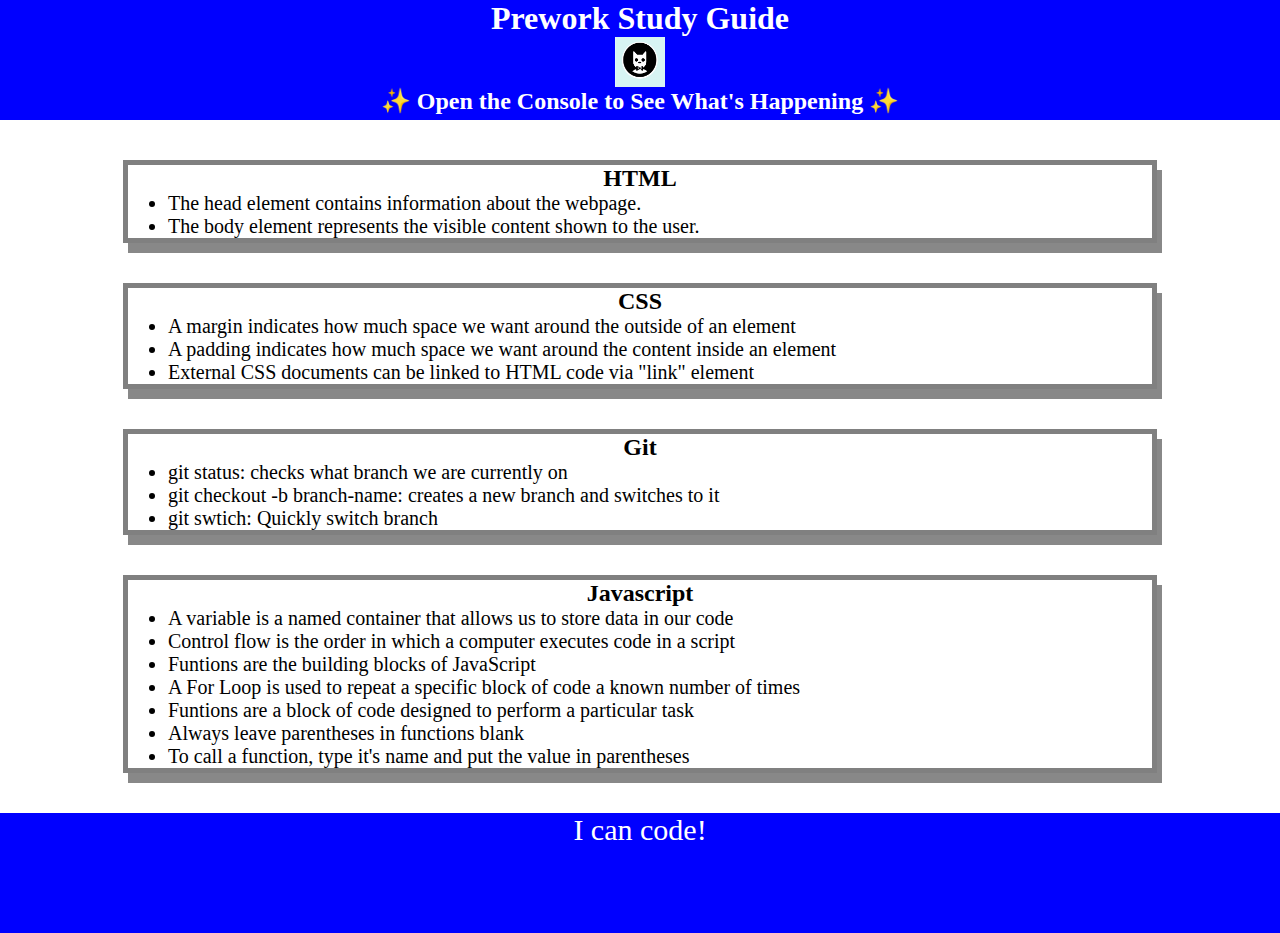
<file: assets/index.html>
<!DOCTYPE html>
<html lang="en">
  <head>
    <meta charset="UTF-8" />
    <meta http-equiv="X-UA-Compatible" content="IE=edge" />
    <meta name="viewport" content="width=device-width, initial-scale=1.0" />
    <link rel="stylesheet" href="./style.css">
    <title>Prework Study Guide</title>
  </head>
  <body>
    <header id="header">
      <h1>Prework Study Guide</h1>
      <img src="./bowtie-cat.png" alt="Profile image of cat wearing a bow tie." />
      <h2>✨ Open the Console to See What's Happening ✨</h2>
    </header>
    <main>
    <section class="card" id="html-section">
      <h2>HTML</h2>
      <ul>
        <li>The head element contains information about the webpage.</li>
        <li>The body element represents the visible content shown to the user.</li>
      </ul>
    </section>

    <section class="card" id="css-section">
      <h2>CSS</h2>
      <ul>
        <li>A margin indicates how much space we want around the outside of an element</li>
        <li>A padding indicates how much space we want around the content inside an element</li>
        <li>External CSS documents can be linked to HTML code via "link" element</li>
      </ul>
    </section>
    
    <section class="card" id="git-section">
      <h2>Git</h2>
      <ul>
        <li>git status: checks what branch we are currently on</li>
        <li>git checkout -b branch-name: creates a new branch and switches to it</li>
        <li>git swtich: Quickly switch branch</li>
      </ul>
    </section>

    <section class="card" id="javascript-section">
      <h2>Javascript</h2>
      <ul>
        <li>A variable is a named container that allows us to store data in our code</li>
        <li>Control flow is the order in which a computer executes code in a script</li>
        <li>Funtions are the building blocks of JavaScript</li>
        <li>A For Loop is used to repeat a specific block of code a known number of times </li>
        <li>Funtions are a block of code designed to perform a particular task</li>
        <li>Always leave parentheses in functions blank</li>
        <li>To call a function, type it's name and put the value in parentheses</li>
      </ul> 
    </section>
    </main>

    <footer>
      <p>I can code!</p>
    </footer>
    <script src="./script.js"></script>
  </body>
</html>
</file>
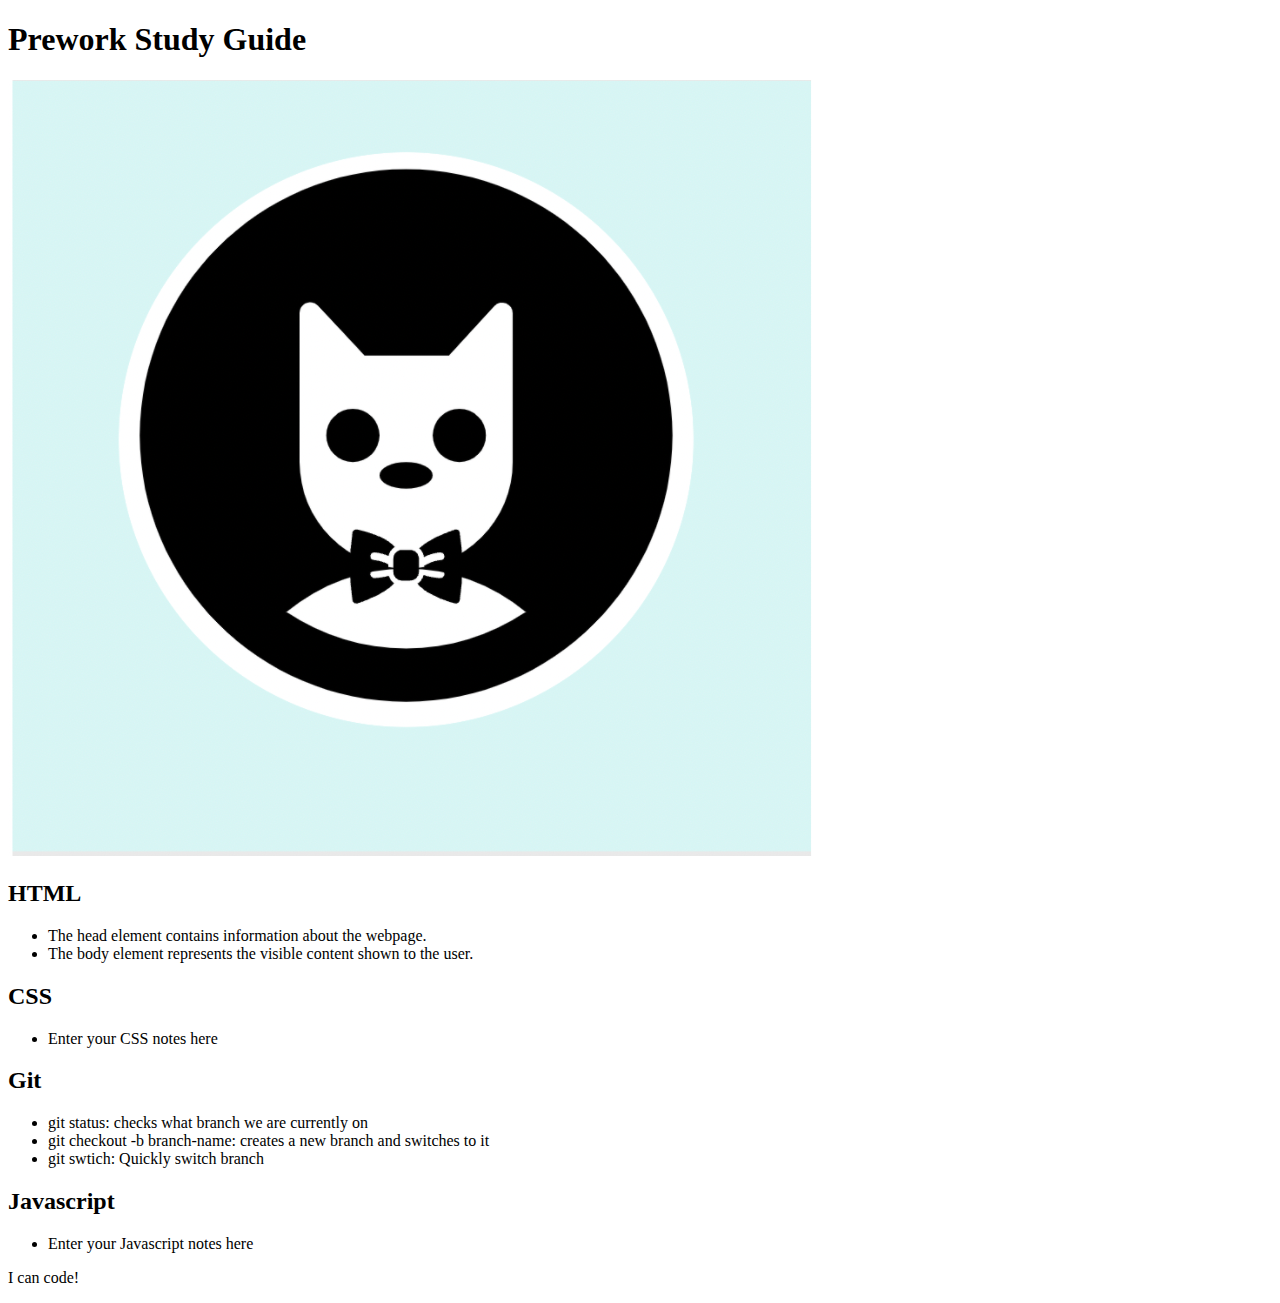
<file: prework-study-guide/index.html>
<!DOCTYPE html>
<html lang="en">
  <head>
    <meta charset="UTF-8" />
    <meta http-equiv="X-UA-Compatible" content="IE=edge" />
    <meta name="viewport" content="width=device-width, initial-scale=1.0" />
    <title>Prework Study Guide</title>
  </head>
  <body>
    <header id="header">
      <h1>Prework Study Guide</h1>
      <img src="./assets/bowtie-cat.png" alt="Profile image of cat wearing a bow tie." />
    </header>
    <main>
<HEAD></HEAD>

    <section class="card" id="html-section">
      <h2>HTML</h2>
      <ul>
        <li>The head element contains information about the webpage.</li>
        <li>The body element represents the visible content shown to the user.</li>
      </ul>
    </section>

    <section class="card" id="css-section">
      <h2>CSS</h2>
      <ul>
        <li>Enter your CSS notes here</li>
      </ul>
    </section>
    
    <section class="card" id="git-section">
      <h2>Git</h2>
      <ul>
        <li>git status: checks what branch we are currently on</li>
        <li>git checkout -b branch-name: creates a new branch and switches to it</li>
        <li>git swtich: Quickly switch branch</li>
      </ul>
    </section>

    <section class="card" id="javascript-section">
      <h2>Javascript</h2>
      <ul>
        <li>Enter your Javascript notes here</li>
      </ul> 
    </section>

    
    </main>

    <footer>
      <p>I can code!</p>
    </footer>
  </body>
</html>
</file>
<file: assets/style.css>
* {
    margin: 0;
    padding: 0;
}

header,
footer {
    width: 100%;
    height: 120px;
    background-color: blue;
    color: white;
}

h1,
h2 {
    text-align: center;
}

img {
    display: block;
    height: 50px;
    width: 50px;
    margin-left: auto;
    margin-right: auto;
}

ul {
    padding-left: 40px;
    font-size: 20px;
}

p {
    text-align: center;
    font-size: 30px;
}

.card {
    width: 80%;
    margin: 40px auto;
    border: 5px solid gray;
    box-shadow: 5px 10px #888888;
}
</file>
